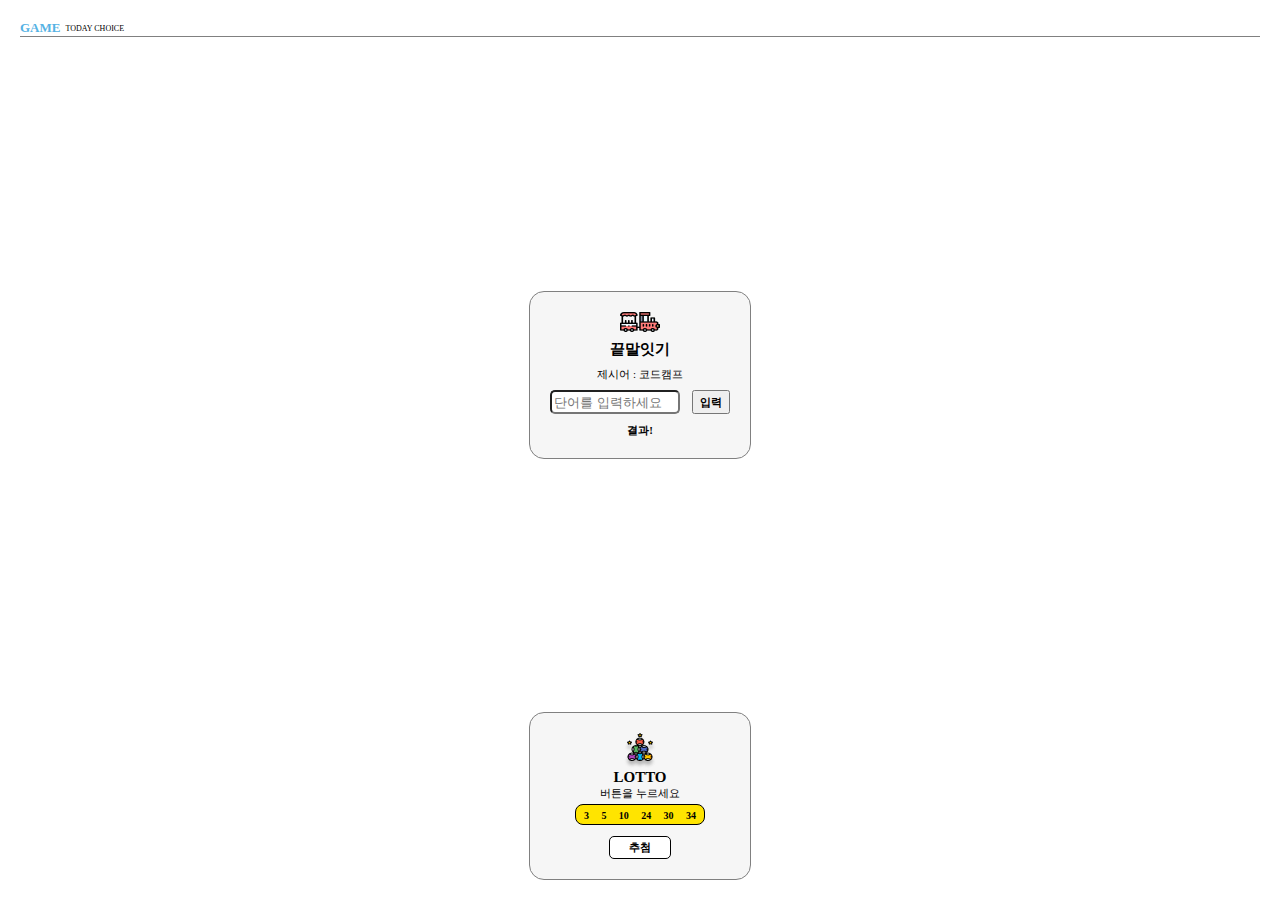
<file: cyworld/game.html>
<!DOCTYPE html>
<html lang="ko">
<head>
    <title>Game</title>
    <link href="./styles/game.css" rel="stylesheet">
    <script src="game.js"></script>
</head>
<body>
    <div class="wrapper">
        <div class="wrapper__header">
            <div class="header__title">
                <div class="title">GAME</div>
                <div class="subtitle">TODAY CHOICE</div>
            </div>
            <div class="divide_line"></div>
        </div>
        <div class="game__container">
            <img src="./images/word.png">
            <div class="game__title">끝말잇기</div>
            <div class="game__subtitle">제시어 : <span id="word">코드캠프</span></div>
            <div class="word__text">
                <input class="text_box" id="my_word" placeholder="단어를 입력하세요">
                <button class="search" onclick="start()">입력</button>
            </div>
            <div id="result" class="word__result">결과!</div>
        </div>
        <div class="game__container">
            <img src="./images/lotto.png">
            <div class="game__title">LOTTO</div>
            <div class="game__subtitle">버튼을 누르세요</div>
            <div class="game__lotto__number">
                <span>3</span>
                <span>5</span>
                <span>10</span>
                <span>24</span>
                <span>30</span>
                <span>34</span>
            </div>
            <button class="game__lotto__button">추첨</ㅠ>
        </div>
    </div>
    
</body>
</html>
</file>
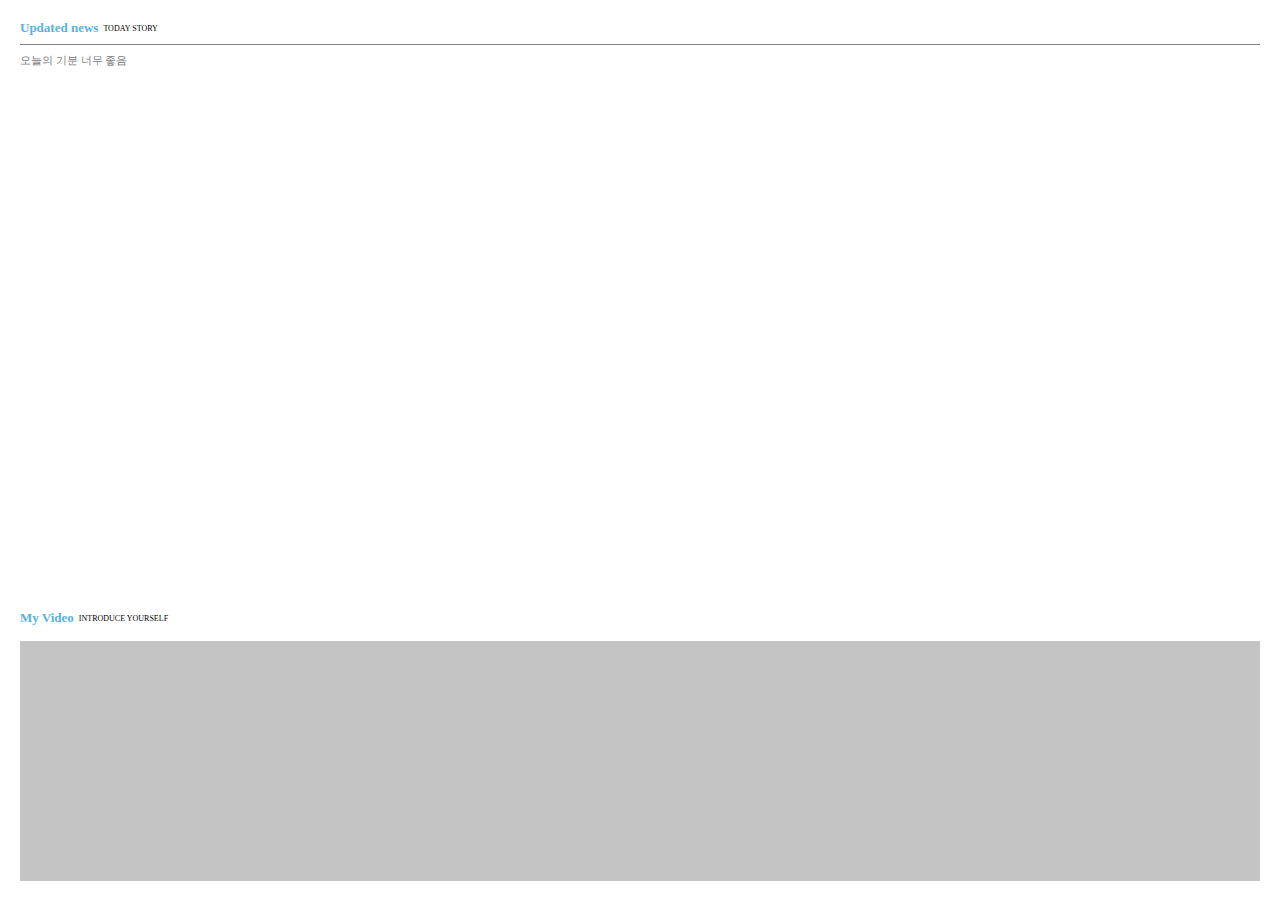
<file: cyworld/home.html>
<!DOCTYPE html>
<html lang="ko">
<head>
    <title>Home</title>
    <link href="./styles/home.css" rel="stylesheet">
</head>
<body>
    <div class="wrapper">
        <div class="wrapper__header">
            <div class="contents__title">
                <div class="title">Updated news</div>
                <div class="subtitle">TODAY STORY</div>
            </div>
            <div class="divide_line"></div>
            <div class="contents__body">오늘의 기분 너무 좋음</div>
        </div>
        <div class="wrapper__body">
            <div class="contents__title">
                <div class="title">My Video</div>
                <div class="subtitle">INTRODUCE YOURSELF</div>
            </div>
            <div class="video"></div>
        </div>
    </div>
</body>
</html>
</file>
<file: cyworld/styles/game.css>
*{
    box-sizing: border-box;
    margin: 0px;
}

html, body{
    width: 100%;
    height: 100%;
}

.wrapper{
    width: 100%;
    height: 100%;
    padding: 20px;
    display: flex;
    flex-direction: column;
    align-items: center;
    justify-content: space-between;
}

.wrapper__header{
    width: 100%;
    display: flex;
    flex-direction: column;
}

.header__title{
    display: flex;
    flex-direction: row;
    align-items: center;
}

.title{
    color: #55b2e4;
    font-size: 13px;
    font-weight: 700;
}

.subtitle{
    font-size: 8px;
    padding-left: 5px;
}

.divide_line{
    width: 100%;
    border-top: 1px solid gray;
}

.game__container{
    width: 222px;
    height: 168px;
    border: 1px solid gray;
    border-radius: 15px;
    display: flex;
    flex-direction: column;
    align-items: center;
    justify-content: space-between;
    padding: 20px;
    background-color: #f6f6f6;
}

.game__title{
    font-size: 15px;
    font-weight: 900;
}

.game__subtitle{
    font-size: 11px;
}

.word__result{
    font-size: 11px;
    font-weight: 700;
}

.word__text{
    width: 100%;
    display: flex;
    flex-direction: row;
    justify-content: space-between;
}

.text_box{
    width: 130px;
    height: 24px;
    border-radius: 5px;
}

.search{
    font-size: 11px;
    font-weight: 700;
    width: 38px;
    height: 24px;
}

.game__lotto__number{
    width: 130px;
    height: 21px;
    background-color: #ffe400;
    border-radius: 8px;
    border: 1px solid black;
    font-size: 10px;
    font-weight: 700;
    /* 글자 관련 속성은 상속됨 */
    display: flex;
    flex-direction: row;
    justify-content: space-between;
    padding: 5px 8px;
    margin-top: 3px;
    margin-bottom: 11px;
}

.game__lotto__button{
    width: 62px;
    height: 24px;
    background-color: white;
    border: 1px solid black;
    border-radius: 5px;
    font-size: 11px;
    font-weight: 700;
}
</file>
<file: cyworld/styles/home.css>
*{
    box-sizing: border-box;
    margin: 0px;
}

html, body{
    width: 100%;
    height: 100%;
}

.wrapper{
    width: 100%;
    height: 100%;
    /* background-color: aqua; */
    padding: 20px;
    display: flex;
    flex-direction: column;
    justify-content: space-between;
}

.wrapper__header{
    width: 100%;
    height: 48px;
    display: flex;
    flex-direction: column;
    justify-content: space-between;
}

.contents__title{
    display: flex;
    flex-direction: row;
    align-items:center;
}

.title{
    color: #55b2e4;
    font-size: 13px;
    font-weight: 700;
}

.subtitle{
    font-size: 8px;
    padding-left: 5px;
}

.divide_line{
    width: 100%;
    border-top: 1px solid gray;
}

.contents__body{
    font-size: 11px;
    color: gray;
}

.wrapper__body{
    width: 100%;
    height: 270px;
}

.video{
    width: 100%;
    height: 240px;
    background-color: #c4c4c4;
    margin-top: 15px;
}
</file>
